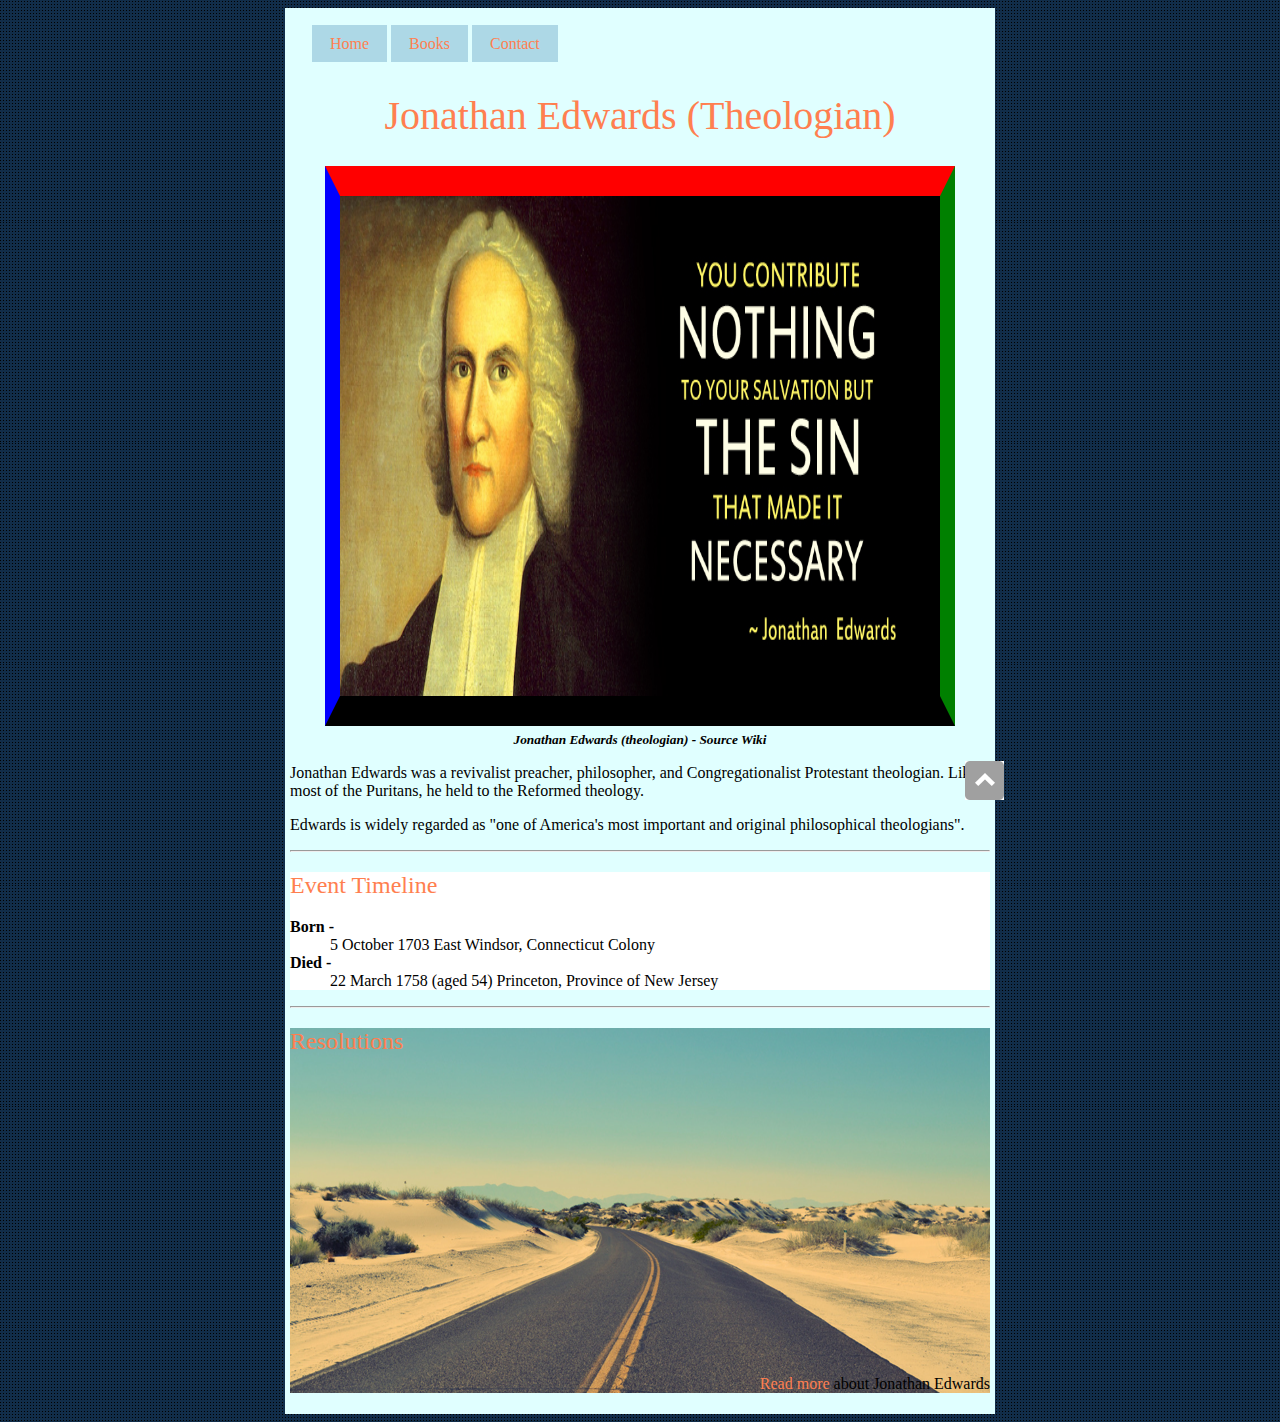
<file: project/index.html>
<!DOCTYPE html>
<html lang="en">
<head>
    <meta name="keywords" content="HTML Project">
    <meta name="description" content="Simple HTML Website dedicated to Jonathan Edwards">
    <meta name="author" content="ICT Design Hub">
    <meta charset=UTF-8">
    <meta name="viewport" content="width=device-width, initial-scale=1">
    <title>HTML Project - Homepage</title>
    <link type="text/css" rel="stylesheet" href="custom.css">
</head>
<body>

<!-- Main container -->
<div style="background-color: #e0ffff; width: 700px;
margin:auto; padding: 5px;">

    <!-- MENU container -->
    <div id="menu">
        <a href="index.html">Home</a>
        <a href="books.html">Books</a>
        <a href="contact.html">Contact</a>
    </div><!-- END MENU container -->

    <h1 class="center normalText" >Jonathan Edwards (theologian)</h1>

    <p class="center">
        <img id="homeImage" src="images/Jonathan_Edwards.jpg" alt="Jonathan Edwards">
        <br />
        <small style="font-style: italic; font-weight: bold;">
            Jonathan Edwards (theologian) - Source Wiki
        </small>
    </p>

    <p>
        Jonathan Edwards was a revivalist preacher, philosopher,
        and Congregationalist Protestant theologian. Like most of the Puritans,
        he held to the Reformed theology.
    </p>

    <p>
        Edwards is widely regarded as "one of America's most important and original
        philosophical theologians".
    </p>

    <hr />

    <!-- Event timeline container -->
    <div id="timeline" >
        <h2 class="normalText">Event Timeline</h2>
    <dl>
        <dt>
            <b>Born - </b>
        </dt>
        <dd>
            5 October 1703 East Windsor, Connecticut Colony
        </dd>

        <dt>
            <b>Died - </b>
        </dt>
        <dd>
            22 March 1758 (aged 54) Princeton, Province of New Jersey
        </dd>

    </dl>

    </div> <!-- End Event timeline container -->

    <hr />
    <div id="resolutions">
        <h2 class="normalText">Resolutions</h2>

        <iframe width="300" height="280" src="https://www.youtube.com/embed/v-Pfy8o5Wr4"
                frameborder="0" allowfullscreen></iframe>

        <p style="text-align: right;" >
                <a href="https://en.wikipedia.org/wiki/Jonathan_Edwards_%28theologian%29"
                   target="_blank">Read more</a> about Jonathan Edwards
        </p>
    </div>

    <div class="fixed"></div>

</div> <!-- END Main container -->

</body>
</html>
</file>
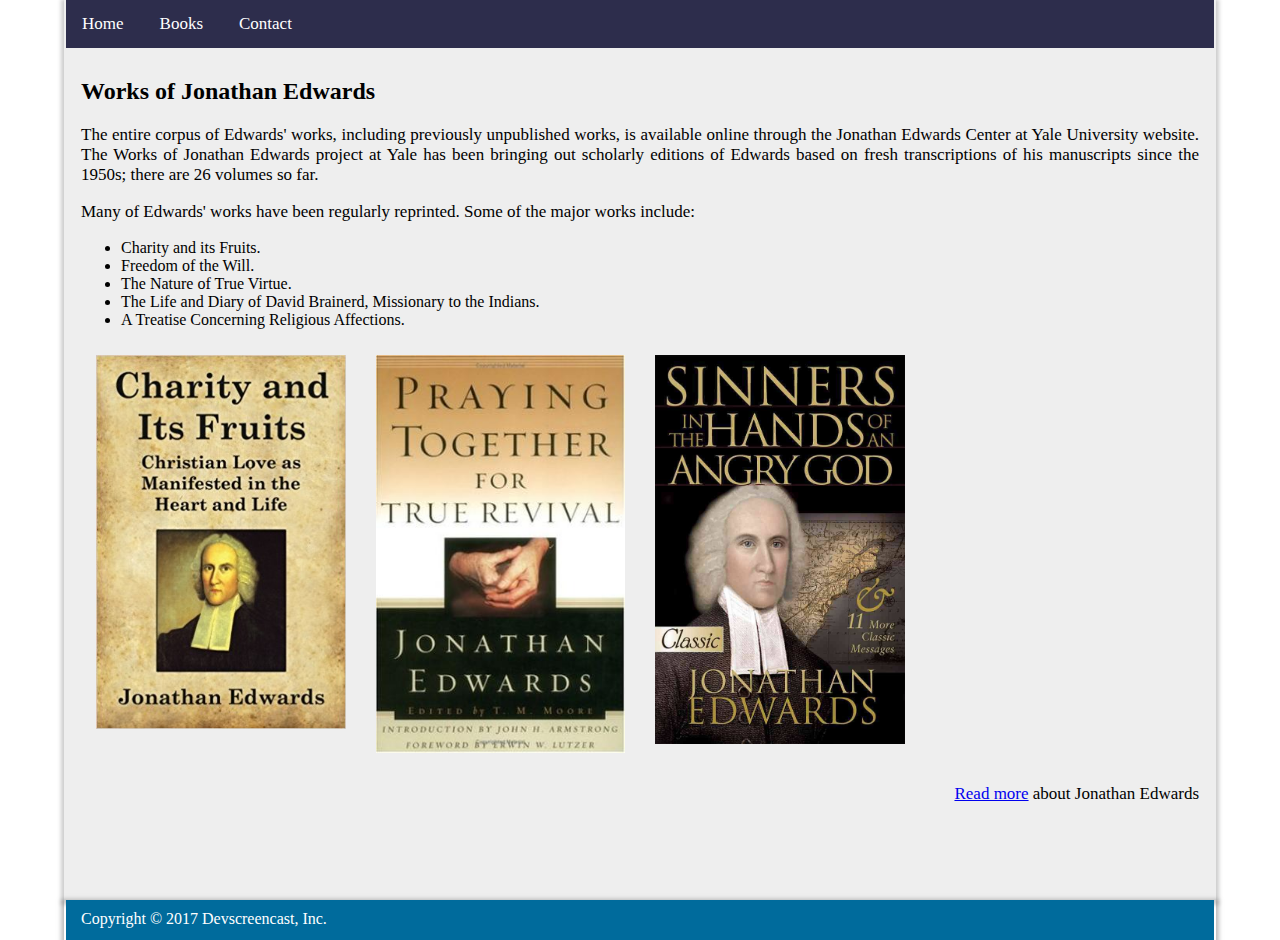
<file: project/books.html>
<!DOCTYPE html>
<html lang="en">
<head>
    <meta name="keywords" content="HTML Project">
    <meta name="description" content="Simple HTML Website dedicated to Jonathan Edwards">
    <meta name="author" content="ICT Design Hub">
    <meta charset=UTF-8">
    <meta name="viewport" content="width=device-width, initial-scale=1">
    <title>CSS Project - Works of Jonathan Edwards</title>
    <link type="text/css" rel="stylesheet" href="shared_style.css">
    <link type="text/css" rel="stylesheet" href="books.css">
</head>
<body>

<!-- Main container -->
<div class="container">

    <header>
        <nav>
            <ul>
                <li><a href="index.html">Home</a> </li>
                <li><a href="books.html">Books</a> </li>
                <li><a href="contact.html">Contact</a> </li>
            </ul>
        </nav>
    </header>

    <!-- SECTION 1-->
    <section class="hero">
        <div class="row">
        <main>
            <div class="column-lg-12 column-md-12">
                <h2>Works of Jonathan Edwards</h2>
                <p>
                    The entire corpus of Edwards' works, including previously unpublished works,
                    is available online through the Jonathan Edwards Center at Yale University website.
                    The Works of Jonathan Edwards project at Yale has been bringing out scholarly editions of
                    Edwards based on fresh transcriptions of his manuscripts since the 1950s; there are 26 volumes so far.
                </p>

                <p>
                    Many of Edwards' works have been regularly reprinted. Some of the major works include:
                </p>

                <ul>
                    <li>Charity and its Fruits.</li>
                    <li>Freedom of the Will.</li>
                    <li>The Nature of True Virtue.</li>
                    <li>The Life and Diary of David Brainerd, Missionary to the Indians.</li>
                    <li>A Treatise Concerning Religious Affections.</li>
                </ul>

                <div class="row">
                    <div class="column-lg-3 column-md-4">
                        <img src="images/charity.jpg" alt="Charity and its fruits.">
                    </div>
                    <div class="column-lg-3 column-md-4">
                        <img src="images/praying.jpg" alt="Praying">
                    </div>
                    <div class="column-lg-3 column-md-4">
                        <img src="images/sinners.jpg" alt="Sinner in the hands of an Angry God">
                    </div>
                </div>

                <p style="text-align: right;">
                    <a href="https://en.wikipedia.org/wiki/Jonathan_Edwards_%28theologian%29"
                       target="_blank">Read more</a> about Jonathan Edwards
                </p>
            </div>
        </main>

        </div>
    </section>

</div> <!-- END Main container -->

<footer>
    <nav>
        Copyright &copy; 2017 Devscreencast, Inc.
    </nav>
</footer>

</body>
</html>
</file>
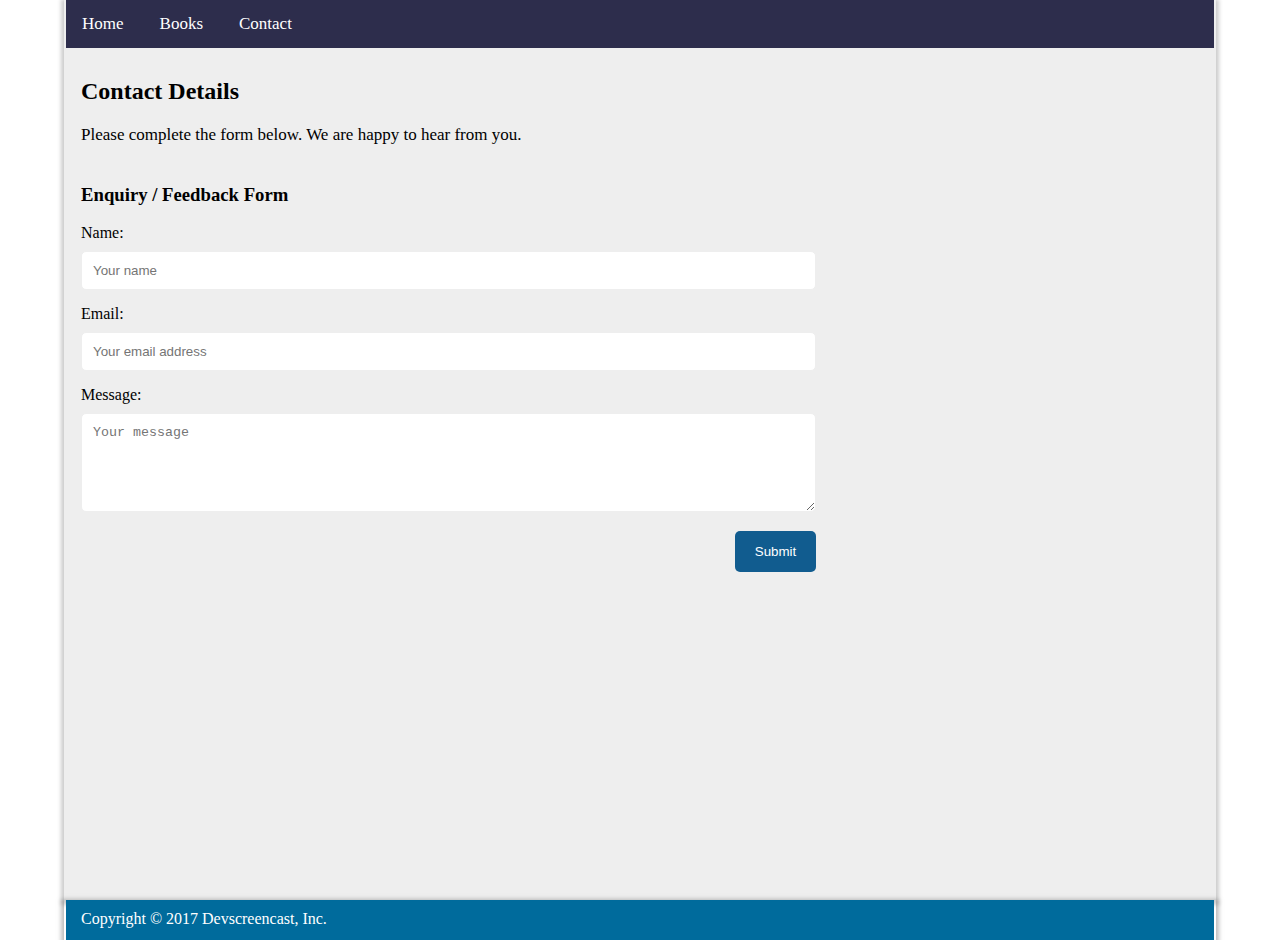
<file: project/contact.html>
<!DOCTYPE html>
<html lang="en">
<head>
    <meta name="keywords" content="HTML Project">
    <meta name="description" content="Simple HTML Website dedicated to Jonathan Edwards">
    <meta name="author" content="ICT Design Hub">
    <meta charset=UTF-8">
    <meta name="viewport" content="width=device-width, initial-scale=1">
    <title>CSS Project - Works of Jonathan Edwards</title>
    <link type="text/css" rel="stylesheet" href="shared_style.css">
    <link type="text/css" rel="stylesheet" href="contact.css">
</head>
<body>

<!-- Main container -->
<div class="container">

    <header>
        <nav>
            <ul>
                <li><a href="index.html">Home</a> </li>
                <li><a href="books.html">Books</a> </li>
                <li><a href="contact.html">Contact</a> </li>
            </ul>
        </nav>
    </header>

    <!-- SECTION 1-->
    <section class="contact">
        <div class="row">
            <div class="column-lg-12 column-md-12">
                <h2>Contact Details</h2>
                <p>
                    Please complete the form below. We are happy to hear from you.
                </p>
            </div>
        </div>

        <div class="row">
            <div class="column-lg-8 column-9">
                <h3>Enquiry / Feedback Form</h3>
                Name: <br />
                <input type="text" name="username" placeholder="Your name">
                Email: <br />
                <input type="text" name="email" placeholder="Your email address">

                Message: <br />
                <textarea cols="26" rows="5" placeholder="Your message"></textarea>

                <button class="btn" type="submit" name="submit">Submit</button>
            </div>
        </div>
    </section>

</div> <!-- END Main container -->

<footer>
    <nav>
        Copyright &copy; 2017 Devscreencast, Inc.
    </nav>
</footer>

</body>
</html>
</file>
<file: project/custom.css>
body{
    background:url("images/bg.png") repeat;
    color: #000000;
}

h1, h2{
    color: coral;
    text-transform: capitalize;
}

p.center{
    text-align: center;
}
h1.center{
    text-align: center;
    font-size: 40px;
}

.normalText{
    font-weight: normal;
}

#homeImage{
    width: 600px;
    height: 500px;
    border: solid;
    border-color: red green black blue;
    border-width: 30px 15px 30px 15px;
}

#resolutions{
    background: url("images/desert-road.png");
}

#timeline{
    background:#ffffff;
}

#menu{
    /**
    clockwise direction
    */
    margin:10px;
    border: 2px solid lightcyan;
    padding: 10px;
}

a:link{
    color: coral;
    text-decoration: none;
}

a:visited{
    color: red;
}

a:hover{
    color: dodgerblue;
    text-decoration: underline;
    background: lightgray;
}

a:active{
    color: green;
    background: lightgray;
}

div#menu a:link{
    color: coral;
    background-color: lightblue;
    padding: 10px 18px;
    text-decoration: none;
    text-transform: capitalize;
    width: auto;
}

.green{
    background-color: green;
    height: 200px;
    width: 200px;
    position: relative;
    left: 80px;
    top:100px;
    z-index: 1;
}

.pink{
    background-color: hotpink;
    height: 200px;
    width: 200px;
    position: relative;
}

.orange{
    background-color: orange;
    height: 200px;
    width: 200px;
    position: relative;
}

.fixed{
    position: fixed;
    bottom: 100px;
    right: 276px;
    background: url("images/top.png") no-repeat;
    height: 39px;
    width: 39px;
}
</file>
<file: project/shared_style.css>
*{
    box-sizing: border-box;
}

html, body{
    height: 100%;
    padding: 0;
    margin: 0;
}

.container{
    width: 90%;
    margin: 0 auto;
    min-height: 100%;
    padding-left: 2px;
    padding-right: 2px;
    box-shadow: 0 2px 4px 3px rgba(0, 0, 0, 0.2);
}
nav{
    width: 100%;
    background-color: #2D2D4C;
    margin: 0; padding: 0;
}
nav ul{
    list-style-type: none; margin: 0; padding: 0; width: 100%;
}
nav ul li{
    display: inline-block;
    padding: 14px 0;
}
nav ul li a{
    font-size: 17px;
    padding: 14px 16px;
    color:#ffffff; text-decoration: none; text-align: center;
}
nav ul li a:hover{
    background-color: #ddd;
    color: #000000;
}

/** target small screen */
[class*="column-"]{
    width: 100%;
    float: left;
    padding: 10px 15px;
}

@media all and (max-width: 768px) {
    .container nav ul li{
        padding: 14px 0;
    }
    .container nav ul li a{
        font-size: 13px;
        padding: 14px 6px;
    }

    .container footer {
        width: 98%;
    }
    
    button{
        width: 100%;
    }
}

/** target tablets */
@media only screen and (min-device-width: 768px) and (max-device-width: 1024px) {
    .container nav ul li a{
        font-size: 15px;
        padding: 14px 10px;
    }

    .column-md-1 { width: 8.33%; }
    .column-md-2 { width: 16.66%; }
    .column-md-3 { width: 25%; }
    .column-md-4 { width: 33.33%; }
    .column-md-5 { width: 41.66%; }
    .column-md-6 { width: 50%; }
    .column-md-7 { width: 58.33%; }
    .column-md-8 { width: 66.66%; }
    .column-md-9 { width: 75%; }
    .column-md-10 { width: 83.33%; }
    .column-md-11 { width: 91.66%; }
    .column-md-12 { width: 100%; }
}

/** target large screen */
@media screen and (min-device-width: 1024px) {
    .column-lg-1 { width: 8.33%; }
    .column-lg-2 { width: 16.66%; }
    .column-lg-3 { width: 25%; }
    .column-lg-4 { width: 33.33%; }
    .column-lg-5 { width: 41.66%; }
    .column-lg-6 { width: 50%; }
    .column-lg-7 { width: 58.33%; }
    .column-lg-8 { width: 66.66%; }
    .column-lg-9 { width: 75%; }
    .column-lg-10 { width: 83.33%; }
    .column-lg-11 { width: 91.66%; }
    .column-lg-12 { width: 100%; }
}

.row::after{
    content: "";
    display: table;
    clear: both;
}

section{
    background-color: #eeeeee;
}

img{
    width: 100%;
    height: auto;
}

p{
    text-align: justify;
    font-size: 17px;
}

footer{
    width: 90%;
    margin: 0 auto;
    padding-left: 2px;
    padding-right: 2px;
    box-shadow: 0 2px 4px 3px rgba(128, 128, 128, 0.5);
}

footer nav{
    height: 40px;
    background-color: #006B9C;
    padding: 10px 15px;
    color:#ffffff;
}
</file>
<file: project/books.css>
.container{
    background-color: #eeeeee;
}

.img{
    height: 400px;
}

@media only screen and (max-device-width: 768px) {
    img{
        height: auto;
        width: 100%;
    }
}

@media only screen and (min-device-width: 768px) and (max-device-width: 1024px){
    img{
        height: 350px;
    }
}
</file>
<file: project/contact.css>
.container{
    background-color: #eeeeee;
}

input[type=text], textarea{
    width: 100%;
    padding: 11px;
    border:1px solid #eeeeee;
    resize: vertical;
    margin-bottom: 15px;
    margin-top: 9px;
    box-sizing: border-box;
    border-radius: 5px;
}

button{
    color:#ffffff;
    cursor: pointer;
    float: right;
    border-radius: 5px;
    border: none;
    padding:13px 20px;
    background-color: #115C8F;
}

button:hover{
    background-color: #506AA7;
}

.contact P{
    margin-bottom: 0;
}
</file>
